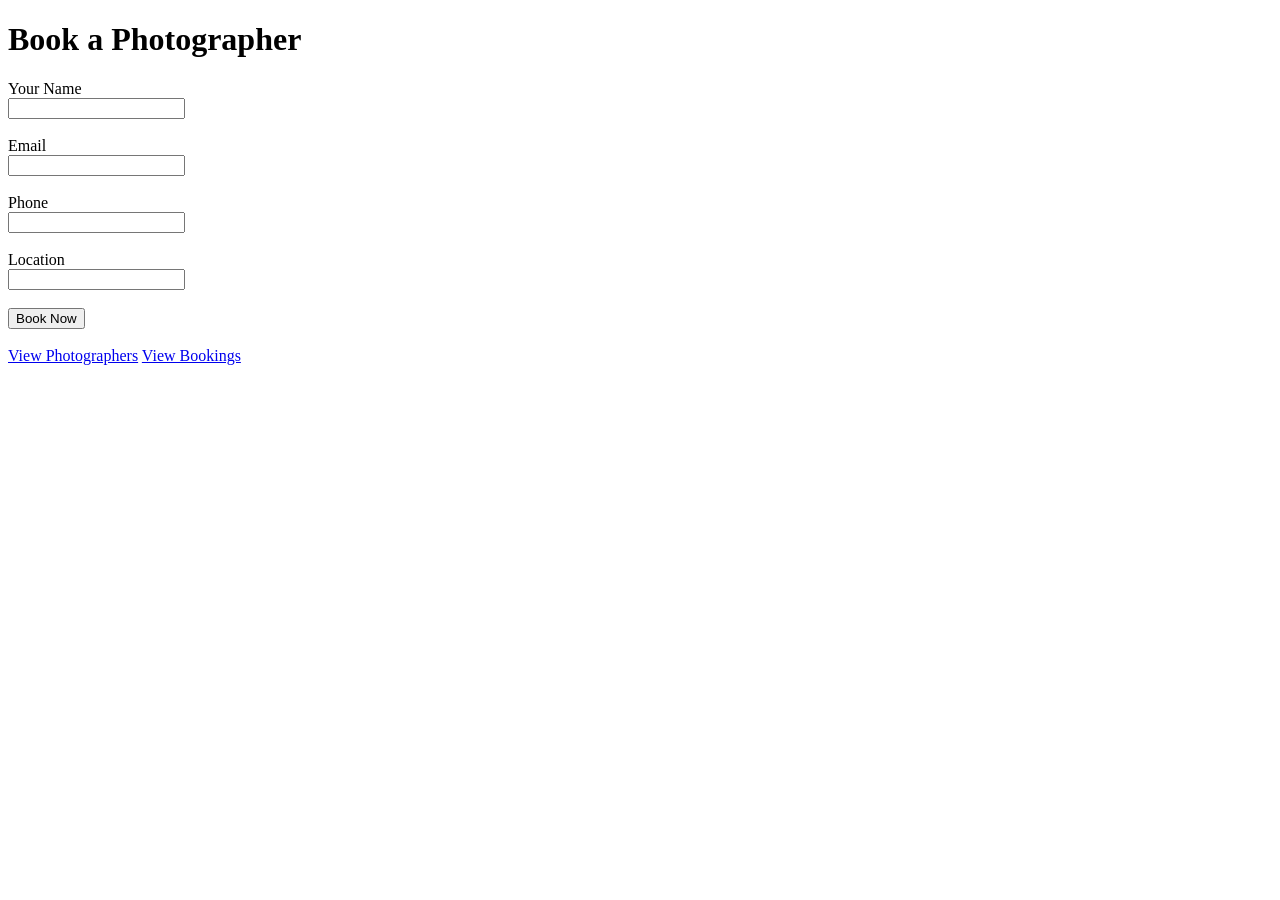
<file: templates/index.html>
<!DOCTYPE html>
<html>

<head>
<title>Book Photographer</title>
</head>

<body>

<h1>Book a Photographer</h1>

<form id="bookingForm">

<label>Your Name</label><br>
<input type="text" id="name" required>
<br><br>

<label>Email</label><br>
<input type="email" id="email" required>
<br><br>

<label>Phone</label><br>
<input type="text" id="phone" required>
<br><br>

<label>Location</label><br>
<input type="text" id="location" required>
<br><br>

<button type="submit">Book Now</button>

</form>

<br>

<a href="/photographers">View Photographers</a>
<a href="/bookings">View Bookings</a>

<script>

document.getElementById("bookingForm").addEventListener("submit", function(e){

e.preventDefault()

fetch("/book",{
method:"POST",
headers:{
"Content-Type":"application/json"
},
body:JSON.stringify({
name:document.getElementById("name").value,
email:document.getElementById("email").value,
phone:document.getElementById("phone").value,
location:document.getElementById("location").value
})
})
.then(res=>res.json())
.then(data=>{
alert(data.message)
})

})

</script>

</body>

</html>
</file>
